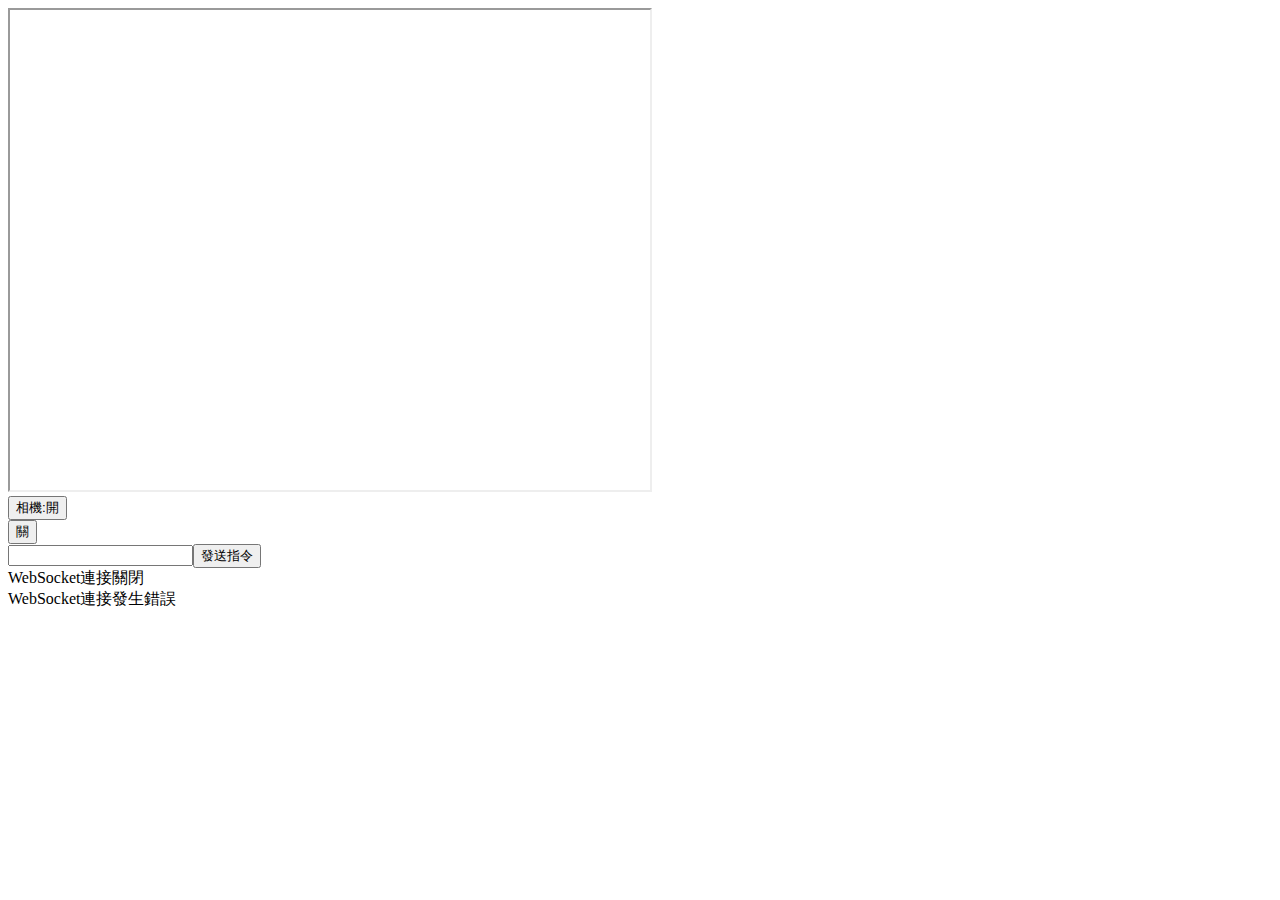
<file: nkj_groupworkj2/src/main/resources/templates/PiController.html>
<!DOCTYPE html>
<html xmlns:th="http://www.thymeleaf.org">
<head>
<meta charset="UTF-8">
<link rel="stylesheet" th:href="@{/css/controller.css}">
<!-- JQuery 的 CDN 連結 -->
<script th:src="@{https://cdnjs.cloudflare.com/ajax/libs/jquery/3.6.0/jquery.min.js}"
	integrity="sha512-894YE6QWD5I59HgZOGReFYm4dnWc1Qt5NtvYSaNcOP+u1T9qYdvdihz0PPSiiqn/+/3e7Jo4EaG7TubfWGUrMQ==" crossorigin="anonymous"
	referrerpolicy="no-referrer"></script>
<script th:src="@{https://cdn.socket.io/4.5.4/socket.io.min.js}"></script>
<!-- Socket.IO 的 CDN 連結 -->



<script type="text/javascript" charset="utf-8">
	var websocket = null;
	//判斷當前瀏覽器是否支持WebSocket
	if ('WebSocket' in window) {
		//改成你的地址
		websocket = new WebSocket(
				"ws://127.0.0.1:8080/websocket/100");
	} else {
		alert('當前瀏覽器不支援 websocket')
	}

	//連接發生錯誤的回調方法
	websocket.onerror = function() {
		setMessageInnerHTML("WebSocket連接發生錯誤");
	};

	//連接成功建立的回調方法
	websocket.onopen = function() {
		setMessageInnerHTML("WebSocket連接成功");
	}

	//接收到消息的回調方法
	websocket.onmessage = function(event) {
		//console.log(event);		
		if(event.data == "/java stream on") {
			$('#iframe_stream').attr('src', 'http://127.0.0.1:5000/video');
			setTimeout(function() {
				$('#iframe_stream').attr('src', 'http://127.0.0.1:5000/video');
			}, 2000); //ms
		}
		else if(event.data == "/java stream off") {
			$('#iframe_stream').attr('src', 'http://127.0.0.1:5000/blank');
		}
		else {
		setMessageInnerHTML(event.data);
		}
	}

	//連接關閉的回調方法
	websocket.onclose = function() {
		setMessageInnerHTML("WebSocket連接關閉");
	}

	//監聽窗口關閉事件，當窗口關閉時，主動去關閉websocket連接，防止連接還沒斷開就關閉窗口，server端會拋異常。
	window.onbeforeunload = function() {
		closeWebSocket();
	}

	//將消息顯示在網頁上
	function setMessageInnerHTML(innerHTML) {
		document.getElementById('message').innerHTML = innerHTML + '<br/>' + document.getElementById('message').innerHTML;
	}

	//關閉WebSocket連接
	function closeWebSocket() {
		websocket.close();
	}

	//發送消息
	function send() {
		var message = document.getElementById('text').value;
		if(message != "") {
			websocket.send(message);
		}
		//setMessageInnerHTML(message + "");
	}

	$(document).ready(
			function() {
				//java socketio test1
				document.addEventListener('keydown', (e) => {
				  if (e.code === "Enter") {
					  send();
				  }
				});
				
				$("#camera_on").click(function(e) {
					websocket.send('/pi camera on');
				});
				$("#camera_off").click(function(e) {
					websocket.send('/pi camera off');
					websocket.send('/fl ai1 off');
				});

				//啟動時就抓取現在step數
				/*socket.emit('update_step_reqiure');
				socket.on('update_step_response', function(data) {
					$('#horz_current').val(data[0]);
					$('#horz_current_bar').val(data[0]);
					$('#vert_current').val(data[0]);
					$('#vert_current_bar').val(data[1]);
					$('#horz_current_ang').val(data[0] / 4096 * 360);
					$('#vert_current_ang').val(data[1] / 4096 * 360);
				});

				socket.on('horz_current', function(data) {
					$('#horz_current').val(data);
					$('#horz_current_bar').val(data);
					$('#horz_current_ang').val(data / 4096 * 360);
				});
				socket.on('vert_current', function(data) {
					$('#vert_current').val(data);
					$('#vert_current_bar').val(data);
					$('#vert_current_ang').val(data / 4096 * 360);
				});

				$("#d_7").click(function(e) {
					socket.emit('button_execute', -5, 5);
				});
				$("#d_8").click(function(e) {
					socket.emit('button_execute', 0, 5);
				});
				$("#d_9").click(function(e) {
					socket.emit('button_execute', 5, 5);
				});
				$("#d_4").click(function(e) {
					socket.emit('button_execute', -5, 0);
				});
				$("#d_6").click(function(e) {
					socket.emit('button_execute', 5, 0);
				});
				$("#d_1").click(function(e) {
					socket.emit('button_execute', -5, -5);
				});
				$("#d_2").click(function(e) {
					socket.emit('button_execute', 0, -5);
				});
				$("#d_3").click(function(e) {
					socket.emit('button_execute', 5, -5);
				});

				//歸零
				$("#d_5").click(function(e) {
					socket.emit('zero_point_execute');
					$("#bar_vert").val(0);
					$("#bar_horz").val(0);
					$("#text_vert").val(0);
					$("#text_horz").val(0);
				});

				//post文字方塊的數值
				$("#execute").click(
						function(e) {
							socket.emit('coordinate_execute', $("#text_horz")
									.val(), $("#text_vert").val());
						});

				//校正, CAL, 將目前角度設為原點
				$("#cal_button").click(function(e) {
					socket.emit('calibration');
					$("#bar_vert").val(0);
					$("#bar_horz").val(0);
					$("#text_vert").val(0);
					$("#text_horz").val(0);
					$("#vert_change_ang").val(0);
					$("#horz_change_ang").val(0);
				});
				//重啟
				$("#sys_restart").click(function(e) {
					socket.emit('sys_restart');
				});
				//關閉
				$("#sys_shutdown").click(function(e) {
					socket.emit('sys_shutdown');
				});

				//相機開關
				$("#camera_on").click(function(e) {
					socket.emit('camera_switch', 'on');
				});
				$("#camera_off").click(function(e) {
					socket.emit('camera_switch', 'off');
				});*/
			});

	//range bar 和 text 互相mapping
	function change_text_vert() {
		$("#bar_vert").val($("#text_vert").val());
		$("#vert_change_ang").val(($("#text_vert").val()) / 4096 * 360);
	}
	function change_text_horz() {
		$("#bar_horz").val($("#text_horz").val());
		$("#horz_change_ang").val(($("#text_horz").val()) / 4096 * 360);
	}
	function change_bar_vert() {
		$("#text_vert").val($("#bar_vert").val());
		$("#vert_change_ang").val(($("#bar_vert").val()) / 4096 * 360);
	}
	function change_bar_horz() {
		$("#text_horz").val($("#bar_horz").val());
		$("#horz_change_ang").val(($("#bar_horz").val()) / 4096 * 360);
	}
</script>
</head>

<body>
	<iframe th:src="@{http://127.0.0.1:5000/video}" width="640" height="480" id="iframe_stream" ></iframe>
	<!--  
	<img src="{{ url_for('video_feed') }}" alt="...相機已離線或未啟動...">
	-->
	<br>
	<button class='camera_switch' type="button" id='camera_on'>相機:開</button>
	<br>
	<button class='camera_switch' type="button" id='camera_off'>關</button>
<!-- 
	<table border="1" style:'text-align:center;'>
		<tr align='center'>
			<td rowspan="3">
				<input type='text' id='vert_current' disabled value="0" class='textbox_current'>
				t
				<br>
				<input type='text' id='vert_current_ang' disabled value=0 class='textbox_current'>
				°
			</td>
			<td rowspan="3" align='right'>
				<input type="range" orient="vertical" min="-512" max="512" value="0" class="bar_vert" id="vert_current_bar" disabled>
			</td>
			<td rowspan="3" align='right'>
				<input type="range" orient="vertical" min="-512" max="512" value="0" class="bar_vert" id="bar_vert" oninput="change_bar_vert()">
			</td>
			<td rowspan="3">
				<input type="text" id='text_vert' oninput="change_text_vert()" value="0" class='textbox_change'>
				t
				<br>
				<input type='text' id='vert_change_ang' disabled value=0 class='textbox_change'>
				°
			</td>
			<td>
				<button class='direction_button' type="button" id='d_7'>↖</button>
			</td>
			<td>
				<button class='direction_button' type="button" id='d_8'>↑</button>
			</td>
			<td>
				<button class='direction_button' type="button" id='d_9'>↗</button>
			</td>
		</tr>
		<tr align='center'>
			<td>
				<button class='direction_button' type="button" id='d_4'>←</button>
			</td>
			<td>
				<button class='direction_button' type="button" id='d_5'>＋</button>
			</td>
			<td>
				<button class='direction_button' type="button" id='d_6'>→</button>
			</td>
		</tr>
		<tr align='center'>
			<td>
				<button class='direction_button' type="button" id='d_1'>↙</button>
			</td>
			<td>
				<button class='direction_button' type="button" id='d_2'>↓</button>
			</td>
			<td>
				<button class='direction_button' type="button" id='d_3'>↘</button>
			</td>
		</tr>
		<tr align='center'>
			<td rowspan="4" colspan="4">
				<button class='execute_button' type="button" id='execute'>傳送轉動角度</button>
			</td>
			<td colspan="3">
				<input type="text" id='text_horz' oninput="change_text_horz()" value="0" class='textbox_change'>
				t
				<br>
				<input type='text' id='horz_change_ang' disabled value=0 class='textbox_change'>
				°
			</td>
		</tr>
		<tr>
			<td colspan="3">
				<input type="range" min="-864" max="864" value="0" class="bar_horz" id="bar_horz" oninput="change_bar_horz()">
			</td>
		</tr>
		<tr>
			<td colspan="3">
				<input type="range" min="-864" max="864" value="0" class="bar_horz" id="horz_current_bar" disabled>
			</td>
		</tr>
		<tr align='center'>
			<td colspan="3">
				<input type='text' id='horz_current' disabled value="0" class='textbox_current'>
				t
				<br>
				<input type='text' id='horz_current_ang' disabled value=0 class='textbox_current'>
				°
			</td>
		</tr>
	</table>
	<br>
	<button class='cal_button' type="button" id='cal_button'>CAL將目前角度設為原點</button>
	<br>
	<br>
	<button class='sys_shutdown' type="button" id='sys_shutdown'>關閉程式</button>
 -->
	<br>
	<input id="text" type="text"></input><button id="send_command" onclick="send()">發送指令</button>
	<br>
	<div id="message"></div>
</body>
</html>
</file>
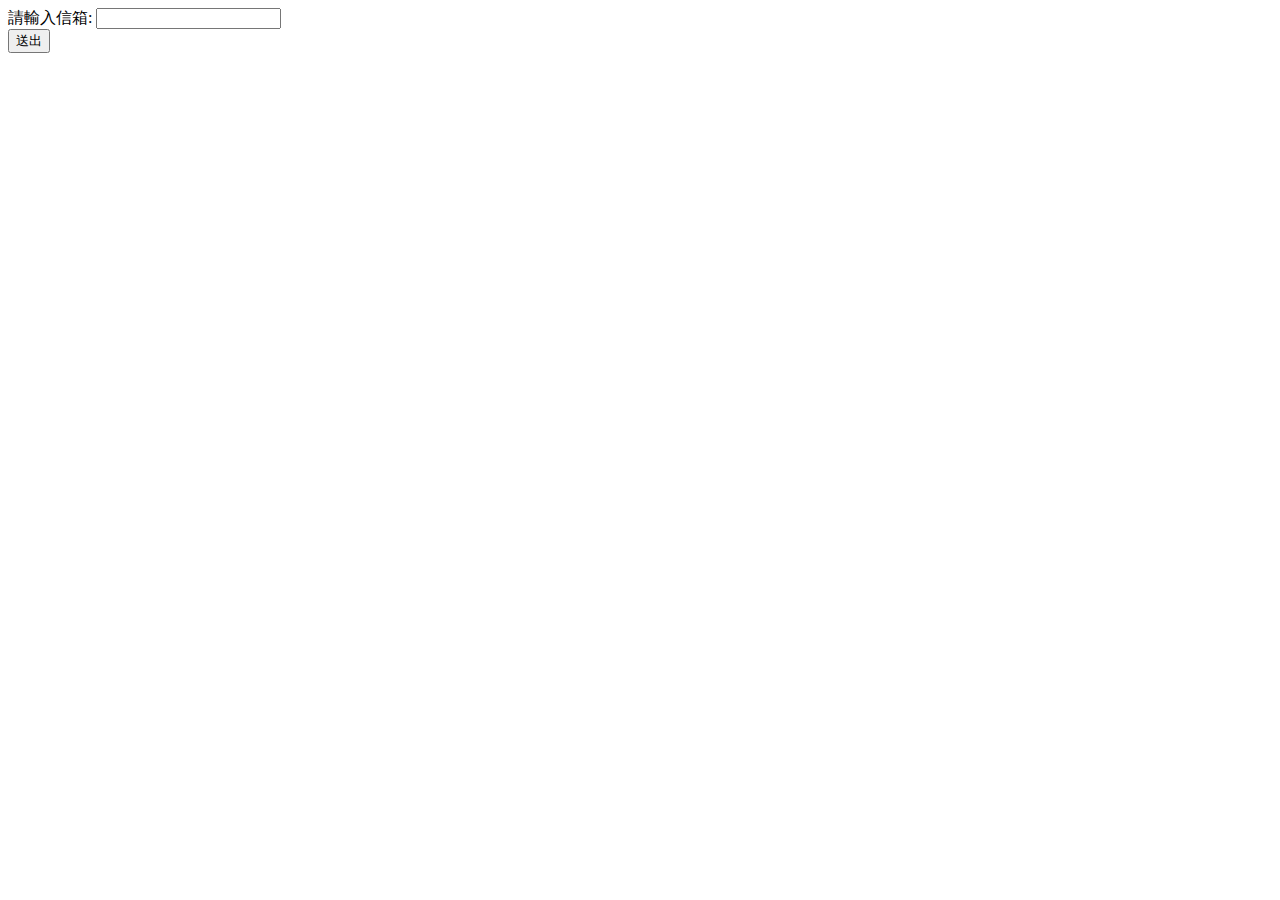
<file: nkj_groupworkj2/src/main/resources/templates/select.html>
<!DOCTYPE html>
<html>
<head>
<meta charset="UTF-8">
<meta http-equiv="X-UA-Compatible" content="IE=edge">
<meta name="viewport" content="width=device-width, initial-scale=1.0">
<title>查詢</title>
</head>
<body>
<form name="email" method="post" action="/getPassword">

請輸入信箱:
<input type="text" name="email"><br>
<input type="submit" value="送出">
</form>
</body>
</html>
</file>
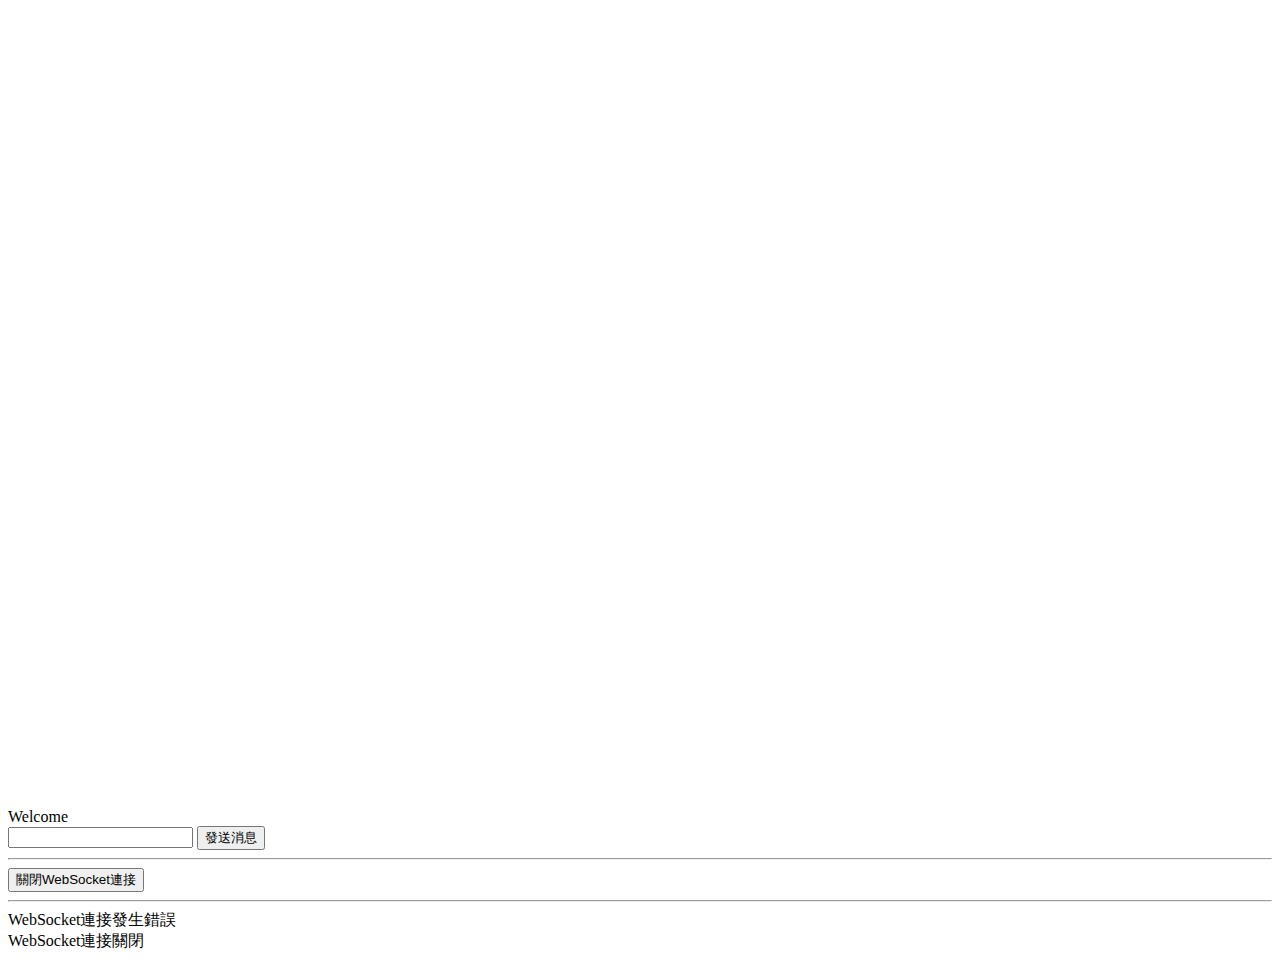
<file: nkj_groupworkj2/src/main/resources/templates/WebSocketTest.html>
<!DOCTYPE html>
<html xmlns:th="http://www.thymeleaf.org">
<head>
<meta charset="UTF-8">
<!-- JQuery 的 CDN 連結 -->
<script th:src="@{https://cdnjs.cloudflare.com/ajax/libs/jquery/3.6.0/jquery.min.js}"
	integrity="sha512-894YE6QWD5I59HgZOGReFYm4dnWc1Qt5NtvYSaNcOP+u1T9qYdvdihz0PPSiiqn/+/3e7Jo4EaG7TubfWGUrMQ==" crossorigin="anonymous"
	referrerpolicy="no-referrer"></script>
<title>Insert title here</title>
</head>
<body>
	<div id="main" style="width: 1200px; height: 800px;"></div>
	Welcome
	<br />
	<input id="text" type="text" />
	<button onclick="send()">發送消息</button>
	<hr />
	<button onclick="closeWebSocket()">關閉WebSocket連接</button>
	<hr />
	<div id="message"></div>
</body>
<script type="text/javascript">
	var websocket = null;
	//判斷當前瀏覽器是否支持WebSocket
	if ('WebSocket' in window) {
		//改成你的地址
		websocket = new WebSocket("ws://127.0.0.1:8080/api/websocket/WebSocketTest/100");
	} else {
		alert('當前瀏覽器 Not support websocket')
	}

	//連接發生錯誤的回調方法
	websocket.onerror = function() {
		setMessageInnerHTML("WebSocket連接發生錯誤");
	};

	//連接成功建立的回調方法
	websocket.onopen = function() {
		setMessageInnerHTML("WebSocket連接成功");
	}
	var U01data, Uidata, Usdata
	//接收到消息的回調方法
	websocket.onmessage = function(event) {
		console.log(event);
		setMessageInnerHTML(event);
		//setechart()
	}

	//連接關閉的回調方法
	websocket.onclose = function() {
		setMessageInnerHTML("WebSocket連接關閉");
	}

	//監聽窗口關閉事件，當窗口關閉時，主動去關閉websocket連接，防止連接還沒斷開就關閉窗口，server端會拋異常。
	window.onbeforeunload = function() {
		closeWebSocket();
	}

	//將消息顯示在網頁上
	function setMessageInnerHTML(innerHTML) {
		document.getElementById('message').innerHTML += innerHTML + '<br/>';
	}

	//關閉WebSocket連接
	function closeWebSocket() {
		websocket.close();
	}

	//發送消息
	function send() {
		var message = document.getElementById('text').value;
		websocket.send(message);
		setMessageInnerHTML(message + "");
	}
</script>

</html>
</file>
